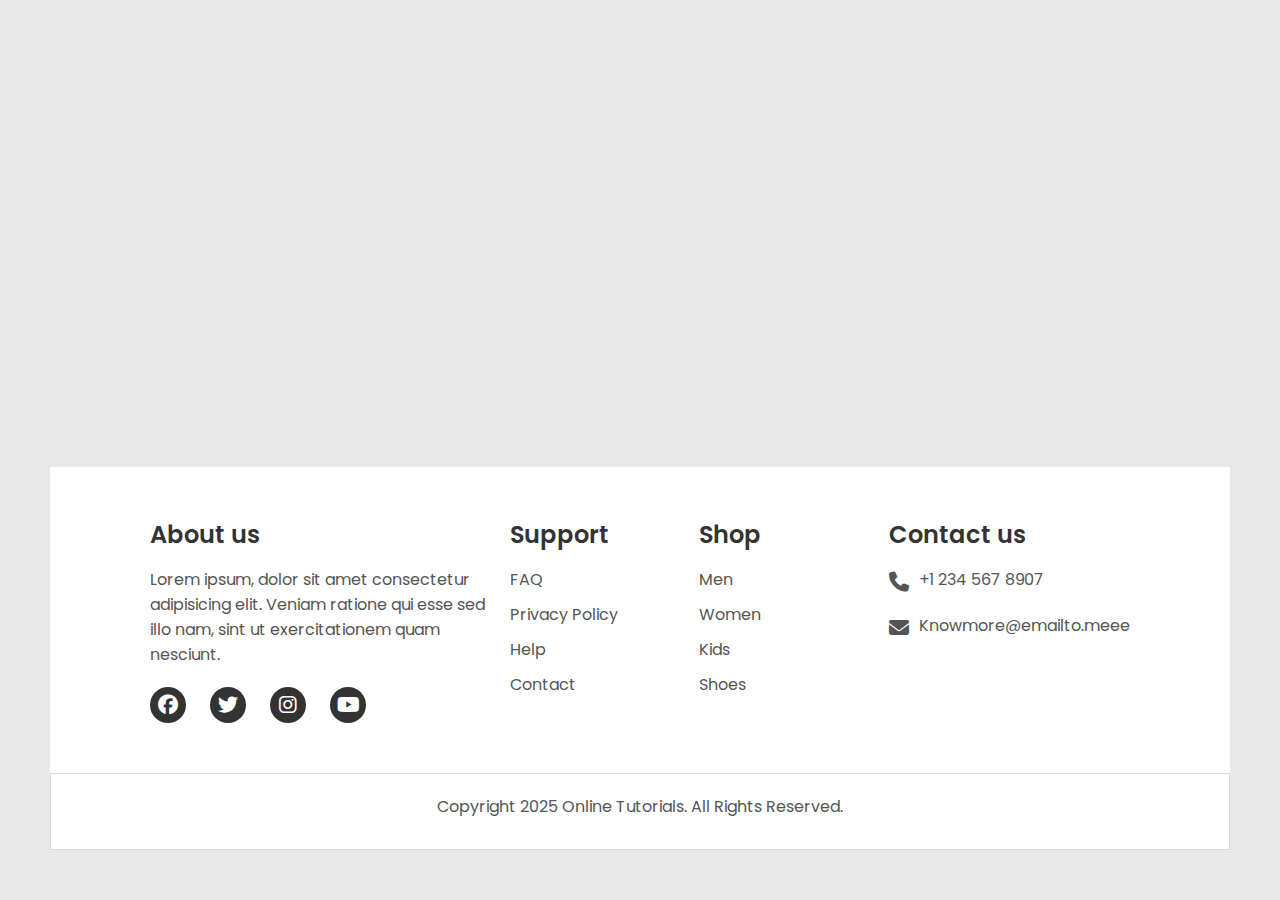
<file: PROJECTS/RESPONSIVE FOOTER/index.html>
<!DOCTYPE html>
<html lang="en">
<head>
    <meta charset="UTF-8">
    <meta http-equiv="X-UA-Compatible" content="IE=edge">
    <meta name="viewport" content="width=device-width, initial-scale=1.0">
    <title>Responsive Footer Design using CSS Grid</title>
    <link rel="stylesheet" href="https://cdnjs.cloudflare.com/ajax/libs/font-awesome/6.7.2/css/all.min.css" integrity="sha512-Evv84Mr4kqVGRNSgIGL/F/aIDqQb7xQ2vcrdIwxfjThSH8CSR7PBEakCr51Ck+w+/U6swU2Im1vVX0SVk9ABhg==" crossorigin="anonymous" referrerpolicy="no-referrer" />
    <link rel="stylesheet" type="text/css" href="style.css">
</head>
<body>
    <footer>
        <div class="container">
            <div class="sec aboutus">
                <h2>About us</h2>
                <p>Lorem ipsum, dolor sit amet consectetur adipisicing elit. Veniam ratione qui esse sed illo nam, sint ut exercitationem quam nesciunt.</p>
                <ul class="sci">
                    <li><a href="#"><i class="fa-brands fa-facebook"></i></a></li>
                    <li><a href="#"><i class="fa-brands fa-twitter"></i></a></li>
                    <li><a href="#"><i class="fa-brands fa-instagram"></i></a></li>
                    <li><a href="#"><i class="fa-brands fa-youtube"></i></a></li>
                </ul>
            </div>

            <div class="sec quicklinks">
                <h2>Support</h2>
                <ul>
                    <li><a href="#">FAQ</a></li>
                    <li><a href="#">Privacy Policy</a></li>
                    <li><a href="#">Help</a></li>
                    <li><a href="#">Contact</a></li>
                </ul>
            </div>

            <div class="sec quicklinks">
                <h2>Shop</h2>
                <ul>
                    <li><a href="#">Men</a></li>
                    <li><a href="#">Women</a></li>
                    <li><a href="#">Kids</a></li>
                    <li><a href="#">Shoes</a></li>
                </ul>
            </div>

            <div class="sec contact">
                <h2>Contact us</h2>
                <ul class="info">
                    <li>
                        <span><i class="fa-solid fa-phone"></i></span>
                        <p><a href="tel:+12345678907">+1 234 567 8907</a></p>
                    </li>
                    <li>
                        <span><i class="fa-solid fa-envelope"></i></span>
                        <p><a href="mailto:Knowmore@emailto.meee">Knowmore@emailto.meee</a></p>
                    </li>
                </ul>
            </div>
        </div>
    </footer>

    <div class="copyrightText">
        <p>Copyright 2025 Online Tutorials. All Rights Reserved.</p>
    </div>
</body>
</html>
</file>
<file: PROJECTS/RESPONSIVE FOOTER/style.css>
@import url('https://fonts.googleapis.com/css?family=Poppins:200,300,400,500,600,700,800,900&display=swap');

* {
    margin: 0;
    padding: 0;
    box-sizing: border-box;
    font-family: 'Poppins', sans-serif;
}

body {
    display: grid;
    justify-content: end;
    align-content: end;
    min-height: 100vh;
    background: #e8e8e8;
    padding: 50px;
}

footer {
    position: relative;
    width: 100%;
    height: auto;
    padding: 50px 100px;
    background: #fff;
}

footer .container {
    width: 100%;
    display: grid;
    grid-template-columns: 2fr 1fr 1fr 1fr;
    grid-gap: 20px;
}

footer .container .sec h2 {
    position: relative;
    color: #333;
    font-weight: 600;
    margin-bottom: 15px;
}

footer .container .sec p {
    color: #555;
}

footer .container .sci {
    margin-top: 20px;
    display: grid;
    grid-template-columns: repeat(4, 50px);
    gap: 10px;
}

footer .container .sci li {
    list-style: none;
}

footer .container .sci li a {
    display: inline-block;
    width: 36px;
    height: 36px;
    background: #333;
    display: grid;
    align-content: center;
    justify-content: center;
    text-decoration: none;
    border-radius: 50%;
}

footer .container .sci li a i {
    color: #fff;
    font-size: 20px;
}

footer .container .quicklinks {
    position: relative;
}

footer .container .quicklinks ul li {
    list-style: none;
}

footer .container .quicklinks ul li a {
    color: #555;
    text-decoration: none;
    margin-bottom: 10px;
    display: inline-block;
}

footer .container .contact .info {
    position: relative;
}

footer .container .contact .info li {
    display: grid;
    grid-template-columns: 30px 1fr;
    margin-bottom: 16px;
}

footer .container .contact .info li span {
    color: #555;
    font-size: 20px;
}

footer .container .contact .info li a {
    color: #555;
    text-decoration: none;
}

.copyrightText {
    width: 100%;
    background: #fff;
    padding: 20px 100px 30px;
    text-align: center;
    color: #555;
    border: 1px solid rgba(0, 0, 0, 0.15);
}

@media (max-width: 991px) {
    footer {
        padding: 40px;
    }
    footer .container {
        grid-template-columns: repeat(2, 1fr);
        grid-gap: 20px;
    }
    .copyrightText {
        padding: 20px 40px 30px;
    }
}

@media (max-width: 768px) {
    footer .container {
        grid-template-columns: repeat(1, 1fr);
        grid-gap: 20px;
    }
}
</file>
